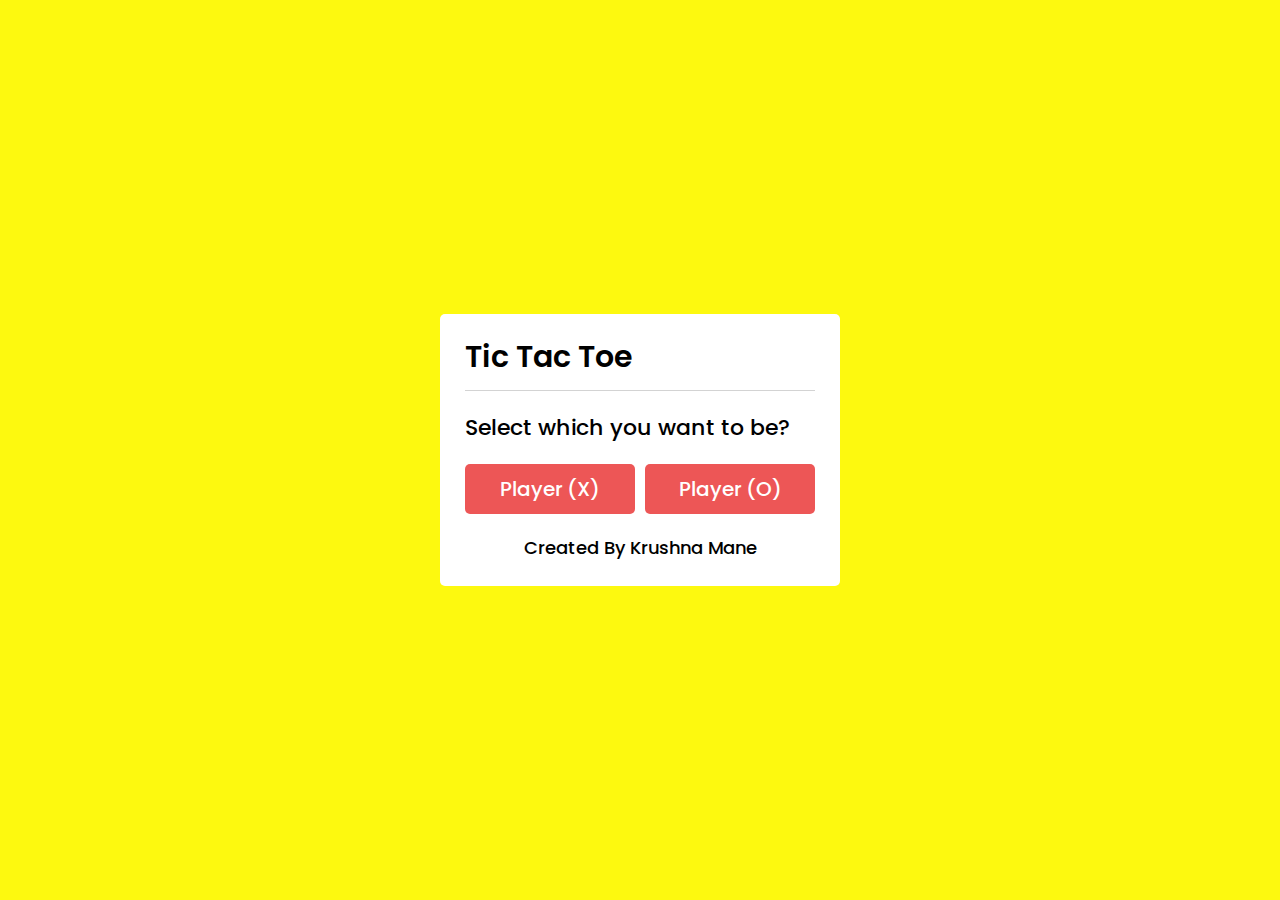
<file: index.html>
<!DOCTYPE html>
<html lang="en">
<head>
    <meta charset="UTF-8">
    <title>Tic Tac Toe Game</title>
    <link rel="stylesheet" href="TictactoeCss.css">
    <link rel="stylesheet" href="https://cdnjs.cloudflare.com/ajax/libs/font-awesome/5.15.3/css/all.min.css"/>
</head>
<body>
  <!-- select box -->
  <div class="select-box">
    <header>Tic Tac Toe</header>
    <div class="content">
      <div class="title">Select which you want to be?</div>
      <div class="options">
        <button class="playerX">Player (X)</button>
        <button class="playerO">Player (O)</button>
      </div>
      <div class="credit">Created By Krushna Mane</div>
    </div>
  </div> 
  <!-- playboard section -->
  <div class="play-board">
    <div class="details">
      <div class="players">
        <span class="Xturn">X's Turn</span>
        <span class="Oturn">O's Turn</span>
        <div class="slider"></div>
      </div>
    </div>
    <div class="play-area">
      <section>
        <span class="box1"></span>
        <span class="box2"></span>
        <span class="box3"></span>
      </section>
      <section>
        <span class="box4"></span>
        <span class="box5"></span>
        <span class="box6"></span>
      </section>
      <section>
        <span class="box7"></span>
        <span class="box8"></span>
        <span class="box9"></span>
      </section>
    </div>
  </div>
  <!-- result box -->
  <div class="result-box">
    <div class="won-text"></div>
    <div class="btn"><button>Replay</button></div>
  </div>
  <script src="script.js"></script>
</body>
</html>
</file>
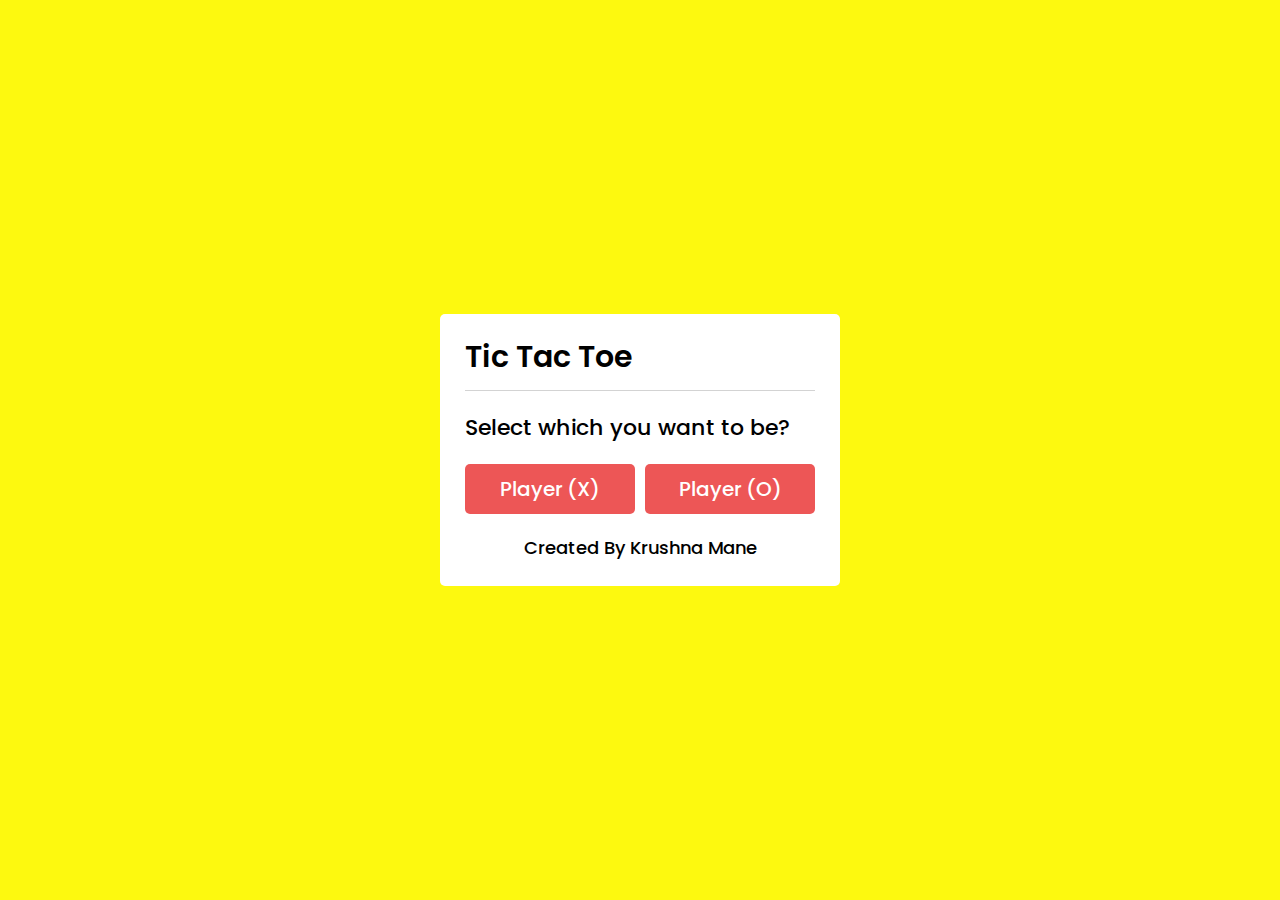
<file: Tictactoe.html>
<!DOCTYPE html>
<html lang="en">
<head>
    <meta charset="UTF-8">
    <title>Tic Tac Toe Game</title>
    <link rel="stylesheet" href="TictactoeCss.css">
    <link rel="stylesheet" href="https://cdnjs.cloudflare.com/ajax/libs/font-awesome/5.15.3/css/all.min.css"/>
</head>
<body>
  <!-- select box -->
  <div class="select-box">
    <header>Tic Tac Toe</header>
    <div class="content">
      <div class="title">Select which you want to be?</div>
      <div class="options">
        <button class="playerX">Player (X)</button>
        <button class="playerO">Player (O)</button>
      </div>
      <div class="credit">Created By Krushna Mane</div>
    </div>
  </div> 
  <!-- playboard section -->
  <div class="play-board">
    <div class="details">
      <div class="players">
        <span class="Xturn">X's Turn</span>
        <span class="Oturn">O's Turn</span>
        <div class="slider"></div>
      </div>
    </div>
    <div class="play-area">
      <section>
        <span class="box1"></span>
        <span class="box2"></span>
        <span class="box3"></span>
      </section>
      <section>
        <span class="box4"></span>
        <span class="box5"></span>
        <span class="box6"></span>
      </section>
      <section>
        <span class="box7"></span>
        <span class="box8"></span>
        <span class="box9"></span>
      </section>
    </div>
  </div>
  <!-- result box -->
  <div class="result-box">
    <div class="won-text"></div>
    <div class="btn"><button>Replay</button></div>
  </div>
  <script src="script.js"></script>
</body>
</html>
</file>
<file: TictactoeCss.css>
@import url('https://fonts.googleapis.com/css2?family=Poppins:wght@200;300;400;500;600;700&display=swap');
*{
  margin: 0;
  padding: 0;
  box-sizing: border-box;
  font-family: 'Poppins', sans-serif;
}
::selection{
  color: #fff;
  background:#56baed;
}
body{
  background:#fdf90f;
}
.select-box, .play-board, .result-box{
  position: absolute;
  top: 50%;
  left: 50%;
  transform: translate(-50%, -50%);
  transition: all 0.3s ease;
}
.select-box{
  background: #fff;
  padding: 20px 25px 25px;
  border-radius: 5px;
  max-width: 400px;
  width: 100%;
}
.select-box.hide{
  opacity: 0;
  pointer-events: none;
}
.select-box header{
  font-size: 30px;
  font-weight: 600;
  padding-bottom: 10px;
  border-bottom: 1px solid lightgrey;
}
.select-box .title{
  font-size: 22px;
  font-weight: 500;
  margin: 20px 0;
}
.select-box .options{
  display: flex;
  width: 100%;
}
.options button{
  width: 100%;
  font-size: 20px;
  font-weight: 500;
  padding: 10px 0;
  border: none;
  background: #ed5656;
  border-radius: 5px;
  color: #fff;
  outline: none;
  cursor: pointer;
  transition: all 0.3s ease;
}
.options button:hover,
.btn button:hover{
  transform: scale(0.96);
}
.options button.playerX{
  margin-right: 5px;
}
.options button.playerO{
  margin-left: 5px;
}
.select-box .credit{
  text-align: center;
  margin-top: 20px;
  font-size: 18px;
  font-weight: 500;
}
.select-box .credit a{
  color: #56baed;
  text-decoration: none;
}
.select-box .credit a:hover{
  text-decoration: underline;
}
.play-board{
  opacity: 0;
  pointer-events: none;
  transform: translate(-50%, -50%) scale(0.9);
}
.play-board.show{
  opacity: 1;
  pointer-events: auto;
  transform: translate(-50%, -50%) scale(1);
}
.play-board .details{
  padding: 7px;
  border-radius: 5px;
  background: #fff;
}
.play-board .players{
  width: 100%;
  display: flex;
  position: relative;
  justify-content: space-between;
}
.players span{
  position: relative;
  z-index: 2;
  color: #56baed;
  font-size: 20px;
  font-weight: 500;
  padding: 10px 0;
  width: 100%;
  text-align: center;
  cursor: default;
  user-select: none;
  transition: all 0.3 ease;
}
.players.active span:first-child{
  color: #fff;
}
.players.active span:last-child{
  color: #56baed;
}
.players span:first-child{
  color: #fff;
}
.players .slider{
  position: absolute;
  top: 0;
  left: 0;
  width: 50%;
  height: 100%;
  background: #56baed;
  border-radius: 5px;
  transition: all 0.3s ease;
}
.players.active .slider{
  left: 50%;
}
.players.active span:first-child{
  color: #56baed;
}
.players.active span:nth-child(2){
  color: #fff;
}
.players.active .slider{
  left: 50%;
}
.play-area{
  margin-top: 20px;
}
.play-area section{
  display: flex;
  margin-bottom: 1px;
}
.play-area section span{
  display: block;
  height: 90px;
  width: 90px;
  margin: 2px;
  color: #56baed;
  font-size: 40px;
  line-height: 80px;
  text-align: center;
  border-radius: 5px;
  background: #fff;
}
.result-box{
  padding: 25px 20px;
  border-radius: 5px;
  max-width: 400px;
  width: 100%;
  opacity: 0;
  text-align: center;
  background: #fff;
  pointer-events: none;
  transform: translate(-50%, -50%) scale(0.9);
}
.result-box.show{
  opacity: 1;
  pointer-events: auto;
  transform: translate(-50%, -50%) scale(1);
}
.result-box .won-text{
  font-size: 30px;
  font-weight: 500;
  display: flex;
  justify-content: center;
}
.result-box .won-text p{
  font-weight: 600;
  margin: 0 5px;
}
.result-box .btn{
  width: 100%;
  margin-top: 25px;
  display: flex;
  justify-content: center;
}
.btn button{
  font-size: 18px;
  font-weight: 500;
  padding: 8px 20px;
  border: none;
 background: #ed5656;
  border-radius: 5px;
  color: #fff;
  outline: none;
  cursor: pointer;
  transition: all 0.3s ease;
}
</file>
